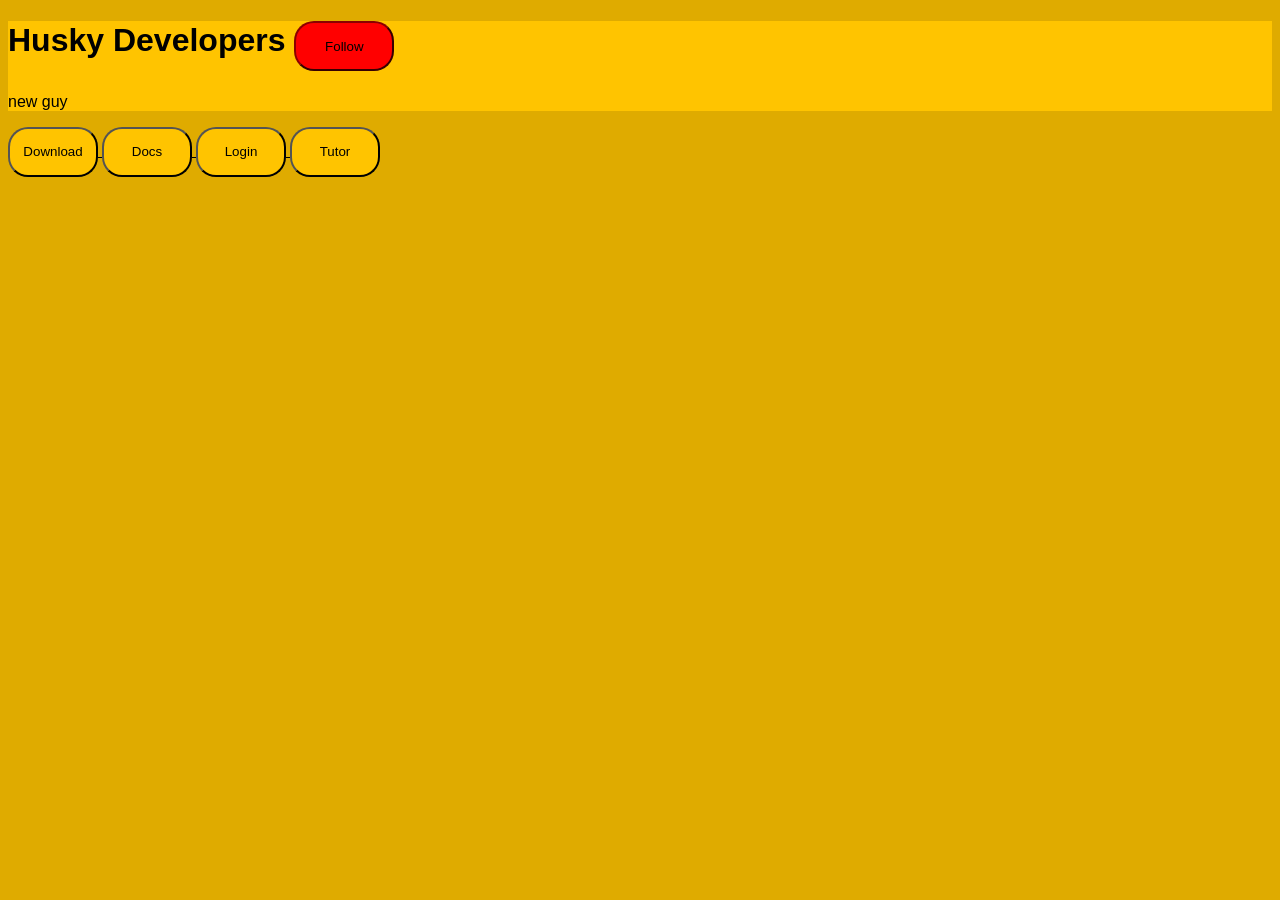
<file: index.html>
<!DOCTYPE html>
<html lang="en">
<head>
    <meta charset="UTF-8">
    <meta name="viewport" content="width=device-width, initial-scale=1.0">
    <title>HUSKY WEB</title>
    <link rel="stylesheet" href="style.css">
    <link rel="shortcut icon" href="favicon.png" type="image/x-icon">
</head>
<body>
    <div id="box">
        <h1>Husky Developers <button id="support" onclick="follow()">Follow</button></h1><p id="username"></p>
    </div>
    <a href="download/index.html" class="downloadlink">
        <button id="download">Download</button>
    </a>
    <a href="docs/index.html">
        <button id="docs">Docs</button>
    </a>
    <a href="login/index.html">
        <button id="log"> Login</button>
    </a>
    <a href="tutor/index.html"><button id="tutor">Tutor</button></a>
    <a href="danger zone/index.html">
        <button id="danger"> Danger zone!</button>
    </a>
    <script src="script.js"></script>
    <script src="system/fetch.js"></script>
</body>
</html>
</file>
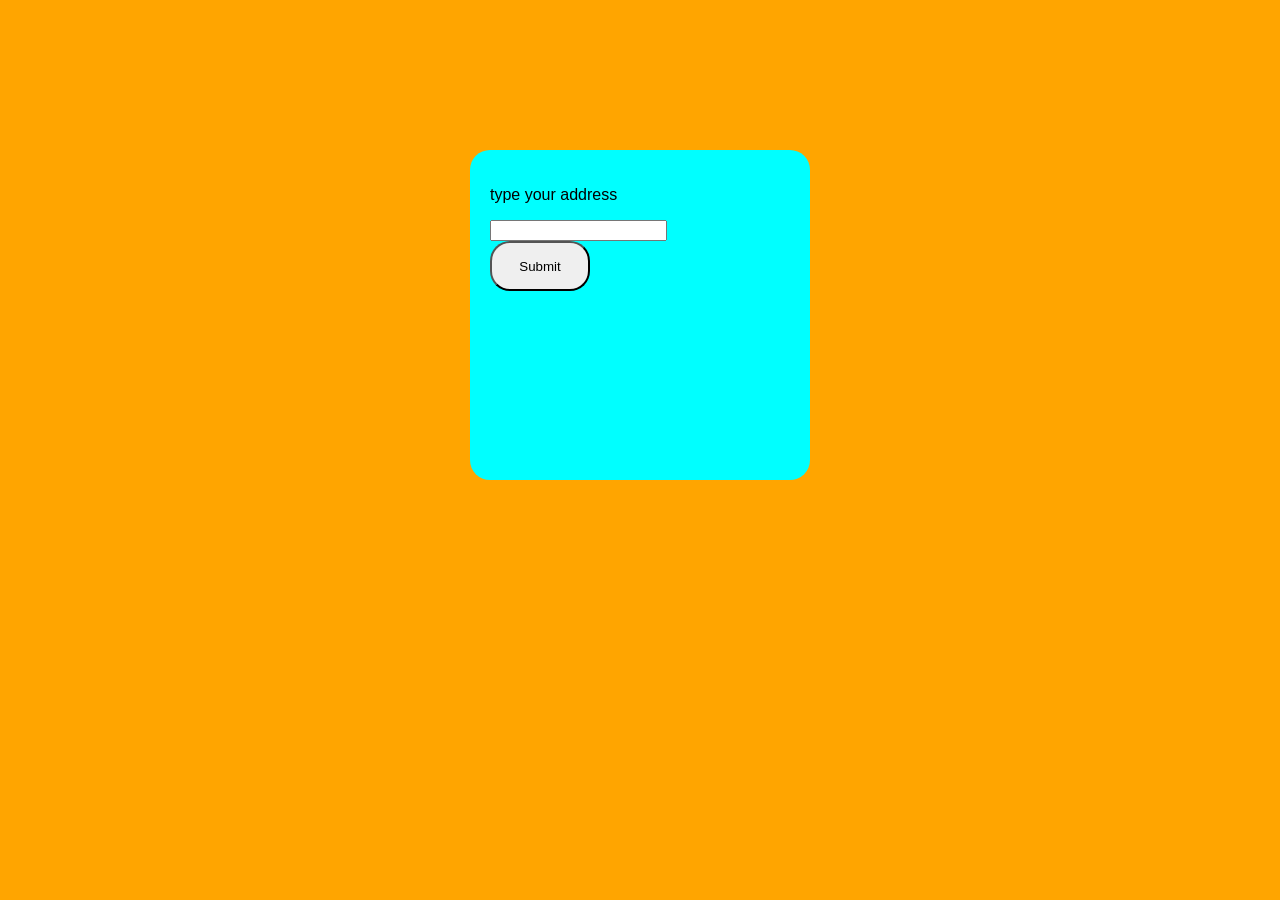
<file: danger zone/index.html>
<!DOCTYPE html>
<html lang="en">
<head>
    <meta charset="UTF-8">
    <meta name="viewport" content="width=device-width, initial-scale=1.0">
    <title>Delete?</title>
    <link rel="stylesheet" href="css/style.css">
    <link rel="shortcut icon" href="../favicon.png" type="image/x-icon">
</head>
<body>
    <div id="entry">
        <p>type your address</p>
        <input type="email" id="mail"><br>
        <button onclick="submit()">Submit</button>
    </div>
    <script src="Javascript/script.js"></script>
</body>
</html>
</file>
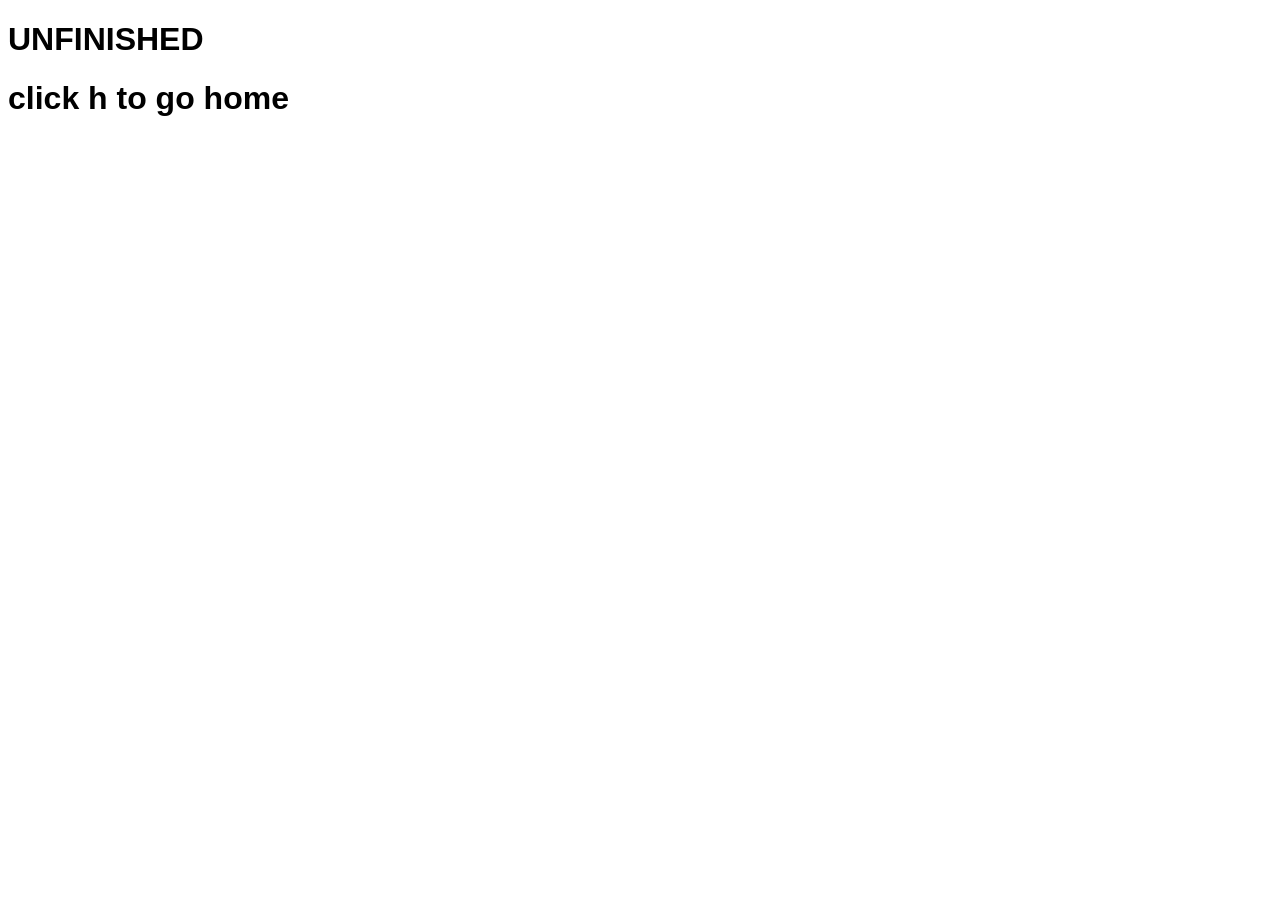
<file: docs/index.html>
<!DOCTYPE html>
<html lang="en">
<head>
    <meta charset="UTF-8">
    <meta name="viewport" content="width=device-width, initial-scale=1.0">
    <title>Husky dev docs</title>
    <link rel="stylesheet" href="style.css">
    <link rel="shortcut icon" href="../favicon.png" type="image/x-icon">
</head>
<body>
    <h1>UNFINISHED</h1>
    <h1>click h to go home</h1>
    <script src="script.js"></script>
</body>
</html>
</file>
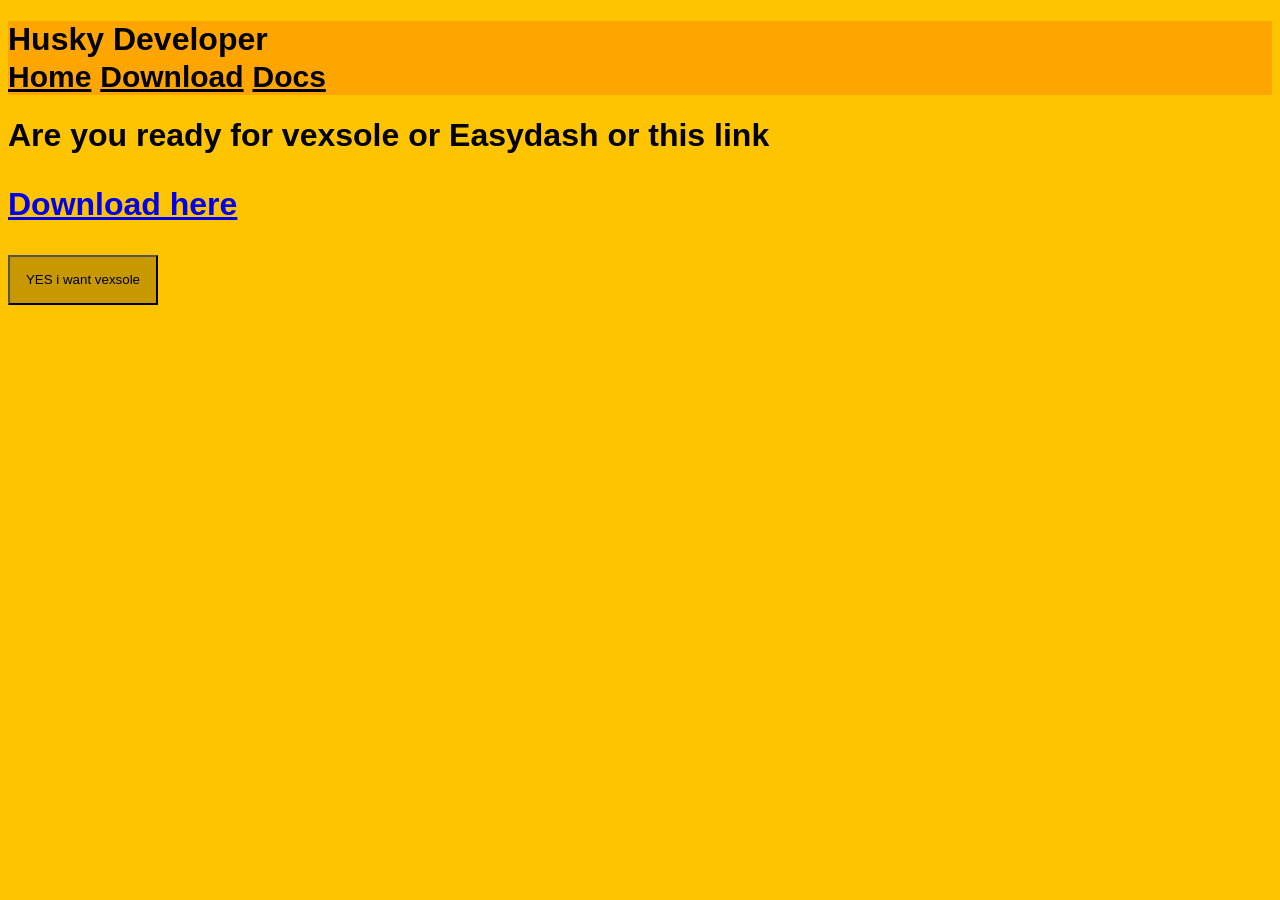
<file: download/index.html>
<!DOCTYPE html>
<html lang="en">
<head>
    <meta charset="UTF-8">
    <meta name="viewport" content="width=device-width, initial-scale=1.0">
    <title>Download time</title>
    <link rel="shortcut icon" href="../favicon.png" type="image/x-icon">
    <link rel="stylesheet" href="style.css">
</head>
<body>
    <div id="egg">
        <h1>Husky Developer <br><a href="../index.html" class="link">Home</a> <a href="index.html" class="link">Download</a> <a href="../docs/index.html" class="link">Docs</a></h1>
    </div>
    <h1> Are you ready for vexsole or Easydash or this link <a href="https:\\husky-developer.itch.io"><p>Download here</p></p></a></h1>
    <a href="Vexsole 1.0.0.zip" download="Vexsole">
        <button id="huskload">YES i want vexsole</button>
    </a>
</body>
</html>
</file>
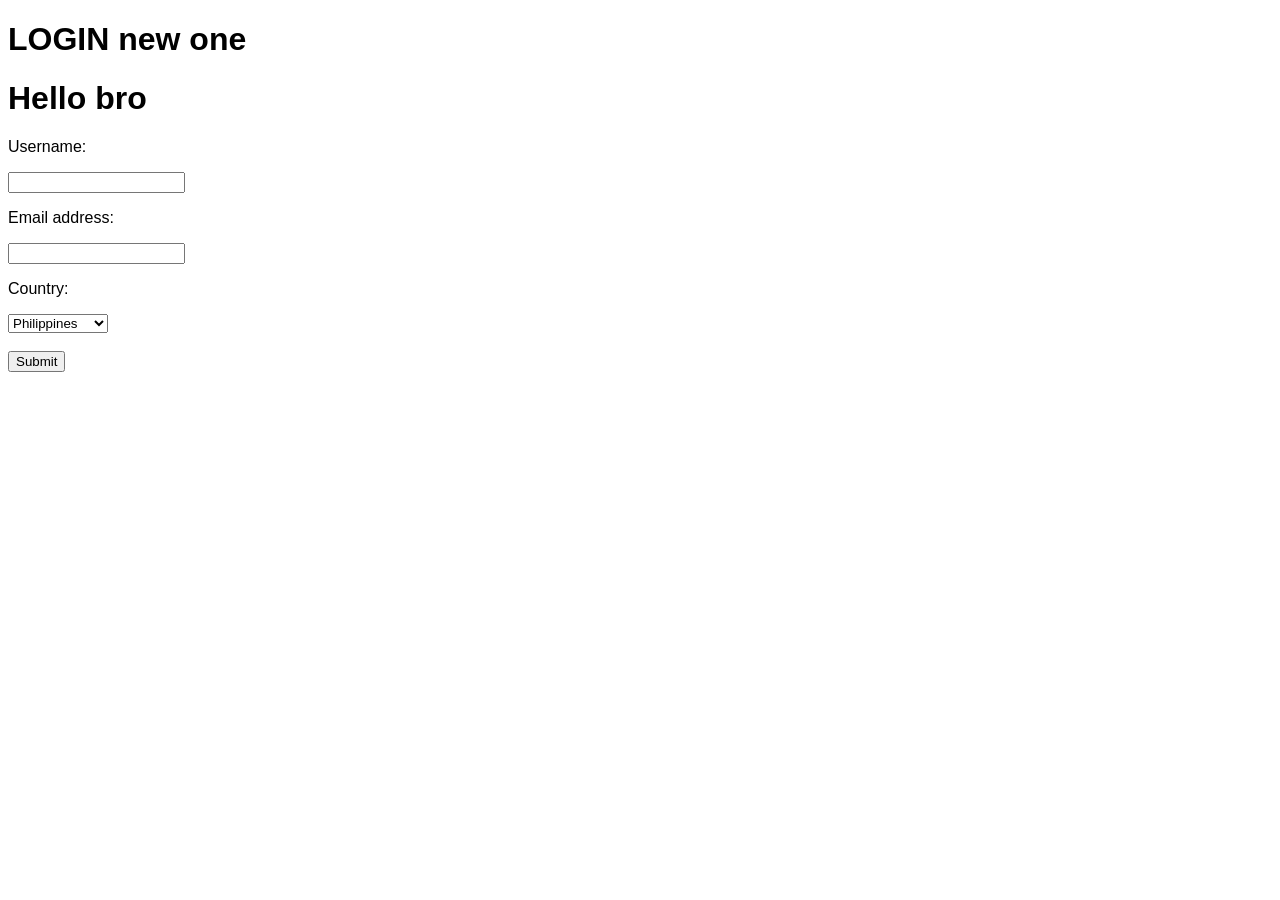
<file: login/index.html>
<!DOCTYPE html>
<html lang="en">
<head>
    <meta charset="UTF-8">
    <meta name="viewport" content="width=device-width, initial-scale=1.0">
    <title>Login to Husky Developers</title>
    <link rel="shortcut icon" href="../favicon.png" type="image/x-icon">
    <link rel="stylesheet" href="style.css">
    </head>
<body>
    <h1>LOGIN new one</h1>
    <h1 id="bro">Hello Bro</h1>
    <button id="del" onclick="deletelahat()">Delete Account</button>
    <p>Username:</p>
    <input  id="Name" type="text" required>
    <p>Email address:</p>
    <input id="address" type="text" required>
    <p>Country:</p><select id="Country">
        <option>Philippines</option>
        <option>United states</option>
        <option>UK</option>
        <option>Germany</option>
        <option>Russia</option>
    </select><br><br>
    <button type="submit" onclick="Handle()">Submit</button>
    <script src="../system/system.js"></script>
</body>
</html>
</file>
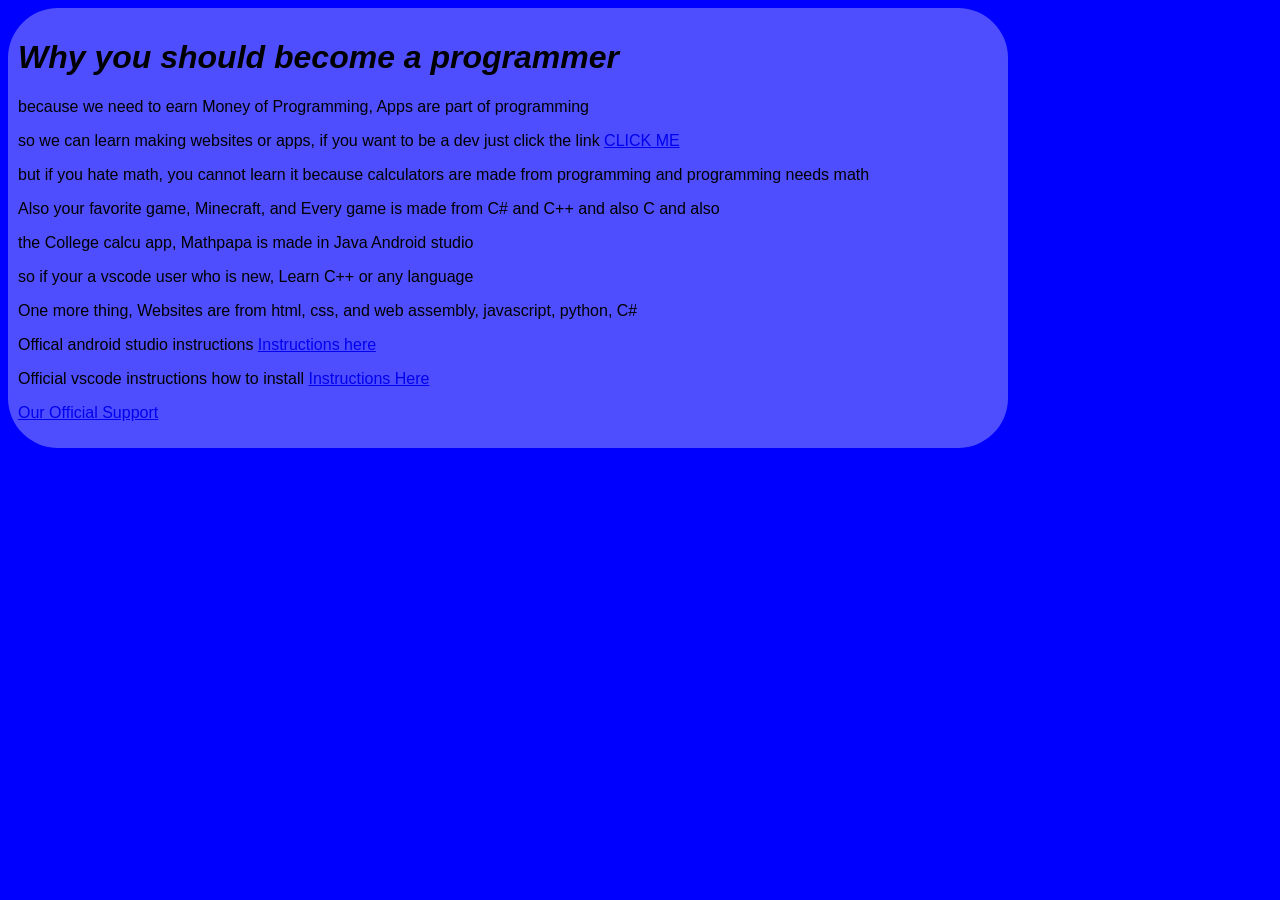
<file: tutor/index.html>
<!DOCTYPE html>
<html lang="en">
<head>
    <meta charset="UTF-8">
    <meta name="viewport" content="width=device-width, initial-scale=1.0">
    <title>Husky dev tutor</title>
    <link rel="shortcut icon" href="../favicon.png" type="image/x-icon">
    <link rel="stylesheet" href="style.css">
</head>
<body>
    <div id="text">
        <h1><b><i>Why you should become a programmer</i></b></h1>
        <p>because we need to earn Money of Programming, Apps are part of programming</p>
        <p>so we can learn making websites or apps, if you want to be a dev just click the link <a href="../login/index.html">CLICK ME</a></p>
        <p>but if you hate math, you cannot learn it because calculators are made from programming and programming needs math</p>
        <p>Also your favorite game, Minecraft, and Every game is made from C# and C++ and also C and also</p>
        <p>the College calcu app, Mathpapa is made in Java Android studio</p>
        <p>so if your a vscode user who is new, Learn C++ or any language</p>
        <p>One more thing, Websites are from html, css, and web assembly, javascript, python, C#</p>
        <p>Offical android studio instructions <a href="https://developer.android.com/get-started/overview">Instructions here</a></p>
        <p>Official vscode instructions how to install <a href="https://code.visualstudio.com/docs/getstarted/overview">Instructions Here</a></p>
        <p><a href="../support/index.html">Our Official Support</a></p>
    </div>
</body>
</html>
</file>
<file: style.css>
h1 {
    font-family: sans-serif;
}
#box {
    background-color: rgb(255, 196, 0);
}
#download {
   background-color: rgb(255, 196, 0);
    width: 90px;
    height: 50px;
    border-radius: 20px; 
}
#download:focus
#download:active,
#download:focus-visible {
    outline: none !important;
}
body {
    background-color: rgb(223, 171, 0);
}
#docs {
   background-color: rgb(255, 196, 0);
    width: 90px;
    height: 50px;
    border-radius: 20px; 
}
#docs:focus
#docs:active,
#docs:focus-visible {
    outline: none !important;
}
.idk:focus
.idk:active,
.idk:focus-visible {
    outline: none !important;
}
.idk {
   background-color: rgb(255, 196, 0);
    width: 90px;
    height: 50px;
    border-radius: 20px; 
}
#report:focus
#report:active,
#report:focus-visible {
    outline: none !important;
}
a {
    color: black;
}
p {
    font-family: sans-serif;
}
#docs {
   background-color: rgb(255, 196, 0);
    width: 90px;
    height: 50px;
    border-radius: 20px; 
}
#log {
   background-color: rgb(255, 196, 0);
    width: 90px;
    height: 50px;
    border-radius: 20px; 
}
#log:focus
#log:active,
#log:focus-visible {
    outline: none !important;
}
#danger {
    background-color: red;
    width: 90px;
    height: 50px;
    border-radius: 20px;
}
#danger:focus
#danger:active,
#danger:focus-visible {
    outline: none !important;
}
#support {
    width: 100px;
    background-color: red;
    height: 50px;
    border-color: darkred;
    border-radius: 20px;
}
#tutor {
   background-color: rgb(255, 196, 0);
    width: 90px;
    height: 50px;
    border-radius: 20px; 
}
#tutor:focus
#tutor:active,
#tutor:focus-visible {
    outline: none !important;
}
</file>
<file: danger zone/css/style.css>
h1 {
    font-family: sans-serif;
}
button {
    outline-color: transparent;
    outline-style: solid;
    width: 100px;
    height: 50px;
    border-radius: 20px;
}
#entry {
    background-color: aqua;
    width: 300px;
    height: 290px;
    border-radius: 20px;
    margin-left: auto;
    margin-right: auto;
    margin-top: 150px;
    padding: 20px;
}
p {
    font-family: sans-serif;
}
body {
    background-color: orange;
}
</file>
<file: docs/style.css>
h1 {
    font-family: sans-serif;
}
</file>
<file: download/style.css>
h1 {
    font-family: sans-serif;
}
body {
    background-color: rgb(255, 196, 0);
}
#huskload {
    background-color: rgb(199, 152, 0);
    width: 150px;
    height: 50px;
}
#egg {
    background-color: orange;
}
.link {
    color: black;
    font-size: 30px;
    font-family: sans-serif;
}
</file>
<file: login/style.css>
h1 {
    font-family: sans-serif;
}
p {
    font-family: sans-serif;
}
</file>
<file: tutor/style.css>
p {
    font-family: sans-serif;
}
h1 {
    font-family: sans-serif;
}
#text {
    background-color: rgb(78, 78, 255);
    width: 980px;
    border-radius: 50px;
    padding: 10px;
}
body {
    background-color: blue;
}
</file>
